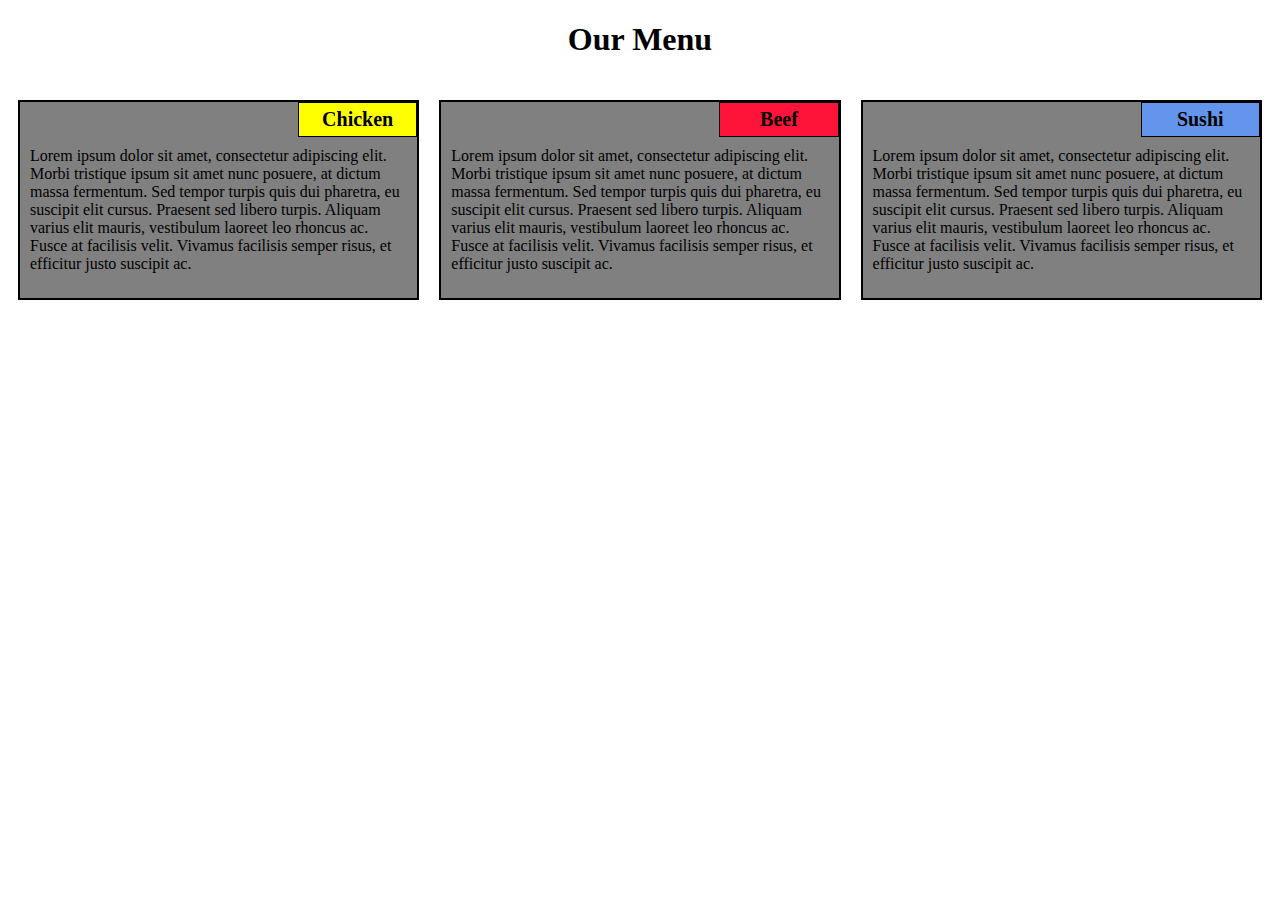
<file: Assignment-2/index.html>
<!DOCTYPE html>
<html>
<head>
	<meta charset="utf-8">

	<meta name="viewport" content="width=device-width, initial-scale=1">

	<title>Module 2 Solution</title>
</head>
<style>
	/* Base Styles */

* {
	box-sizing: border-box;
}

h1 {
	color: #000000;
	text-align: center;
}



p {
	padding: 10px;
	margin: 0;
}

.container {
	border: none;
	margin-left: auto;
	margin-right: auto;
	margin-top: 10px;
	margin-bottom: 10px;
	padding: 10px;
}

section {
	border:	2px solid black;
	background-color: grey;
	width: 100%;
	height: 200px;
	color: black;
	position: relative;
	overflow: auto;
}

#chicken {
	border: 1px solid black;
	text-align: center;
	width: 30%;
	margin-left: 70%;
	font-weight: bold;
	font-size: 125%;
	margin-bottom: 0;
	margin-top: 0;
	padding: 5px;
	background-color: #FFFF00;
}

#beef {
	border: 1px solid black;
	text-align: center;
	width: 30%;
	margin-left: 70%;
	font-weight: bold;
	font-size: 125%;
	margin-bottom: 0;
	margin-top: 0;
	padding: 5px;
	background-color: #FF1439;
}

#sushi {
	border: 1px solid black;
	text-align: center;
	width: 30%;
	margin-left: 70%;
	font-weight: bold;
	font-size: 125%;
	margin-bottom: 0;
	margin-top: 0;
	background-color: #6495ED;
	color: black;
	padding: 5px;
}

.row {
	width: 100%;
}

/* Desktop view */

@media (min-width: 992px) {
  .col-lg-1, .col-lg-2, .col-lg-3, .col-lg-4, .col-lg-5, .col-lg-6, .col-lg-7, .col-lg-8, .col-lg-9, .col-lg-10, .col-lg-11, .col-lg-12 {
    float: left;
  }

  .col-lg-1 {
    width: 8.33%;
  }
  .col-lg-2 {
    width: 16.66%;
  }
  .col-lg-3 {
    width: 25%;
  }
  .col-lg-4 {
    width: 33.33%;
  }
  .col-lg-5 {
    width: 41.66%;
  }
  .col-lg-6 {
    width: 50%;
  }
  .col-lg-7 {
    width: 58.33%;
  }
  .col-lg-8 {
    width: 66.66%;
  }
  .col-lg-9 {
    width: 74.99%;
  }
  .col-lg-10 {
    width: 83.33%;
  }
  .col-lg-11 {
    width: 91.66%;
  }
  .col-lg-12 {
    width: 100%;
  }

}

/* Tablet view */

@media (min-width: 768px) and (max-width: 991px) {
  .col-md-1, .col-md-2, .col-md-3, .col-md-4, .col-md-5, .col-md-6, .col-md-7, .col-md-8, .col-md-9, .col-md-10, .col-md-11, .col-md-12 {
    float: left;
  }

  .col-md-1 {
    width: 8.33%;
  }
  .col-md-2 {
    width: 16.66%;
  }
  .col-md-3 {
    width: 25%;
  }
  .col-md-4 {
    width: 33.33%;
  }
  .col-md-5 {
    width: 41.66%;
  }
  .col-md-6 {
    width: 50%;
  }
  .col-md-7 {
    width: 58.33%;
  }
  .col-md-8 {
    width: 66.66%;
  }
  .col-md-9 {
    width: 74.99%;
  }
  .col-md-10 {
    width: 83.33%;
  }
  .col-md-11 {
    width: 91.66%;
  }
  .col-md-12 {
    width: 100%;
  }
}

/* Mobile view */

@media (max-width: 768px) {
  .col-sm-1, .col-sm-2, .col-sm-3, .col-sm-4, .col-sm-5, .col-sm-6, .col-sm-7, .col-sm-8, .col-sm-9, .col-sm-10, .col-sm-11, .col-sm-12 {
 	float: left;
  }

  .col-sm-1 {
    width: 8.33%;
  }
  .col-sm-2 {
    width: 16.66%;
  }
  .col-sm-3 {
    width: 25%;
  }
  .col-sm-4 {
    width: 33.33%;
  }
  .col-sm-5 {
    width: 41.66%;
  }
  .col-sm-6 {
    width: 50%;
  }
  .col-sm-7 {
    width: 58.33%;
  }
  .col-sm-8 {
    width: 66.66%;
  }
  .col-sm-9 {
    width: 74.99%;
  }
  .col-sm-10 {
    width: 83.33%;
  }
  .col-sm-11 {
    width: 91.66%;
  }
  .col-sm-12 {
    width: 100%;
  }
}
</style>
<body>
	<h1>Our Menu</h1>
	<div class="row">
	<div class="container col-lg-4 col-md-6 col-sm-12">
		<section>
		<div id="chicken">
			Chicken
		</div>
		<p>
			Lorem ipsum dolor sit amet, consectetur adipiscing elit. Morbi tristique ipsum sit amet nunc posuere, at dictum massa fermentum. Sed tempor turpis quis dui pharetra, eu suscipit elit cursus. Praesent sed libero turpis. Aliquam varius elit mauris, vestibulum laoreet leo rhoncus ac. Fusce at facilisis velit. Vivamus facilisis semper risus, et efficitur justo suscipit ac. 
		</p>
		</section>
	</div>
	<div class="container col-lg-4 col-md-6 col-sm-12">
		<section>
		<div id="beef">
			Beef
		</div>
		<p>
			Lorem ipsum dolor sit amet, consectetur adipiscing elit. Morbi tristique ipsum sit amet nunc posuere, at dictum massa fermentum. Sed tempor turpis quis dui pharetra, eu suscipit elit cursus. Praesent sed libero turpis. Aliquam varius elit mauris, vestibulum laoreet leo rhoncus ac. Fusce at facilisis velit. Vivamus facilisis semper risus, et efficitur justo suscipit ac. 
		</p>
		</section>
	</div>
	<div class="container col-lg-4 col-md-12 col-sm-12">
		<section>
		<div id="sushi">
			Sushi
		</div>
		<p>
			Lorem ipsum dolor sit amet, consectetur adipiscing elit. Morbi tristique ipsum sit amet nunc posuere, at dictum massa fermentum. Sed tempor turpis quis dui pharetra, eu suscipit elit cursus. Praesent sed libero turpis. Aliquam varius elit mauris, vestibulum laoreet leo rhoncus ac. Fusce at facilisis velit. Vivamus facilisis semper risus, et efficitur justo suscipit ac. 
		</p>
		</section>
	</div>
	</div>
</body>
</html>
</file>
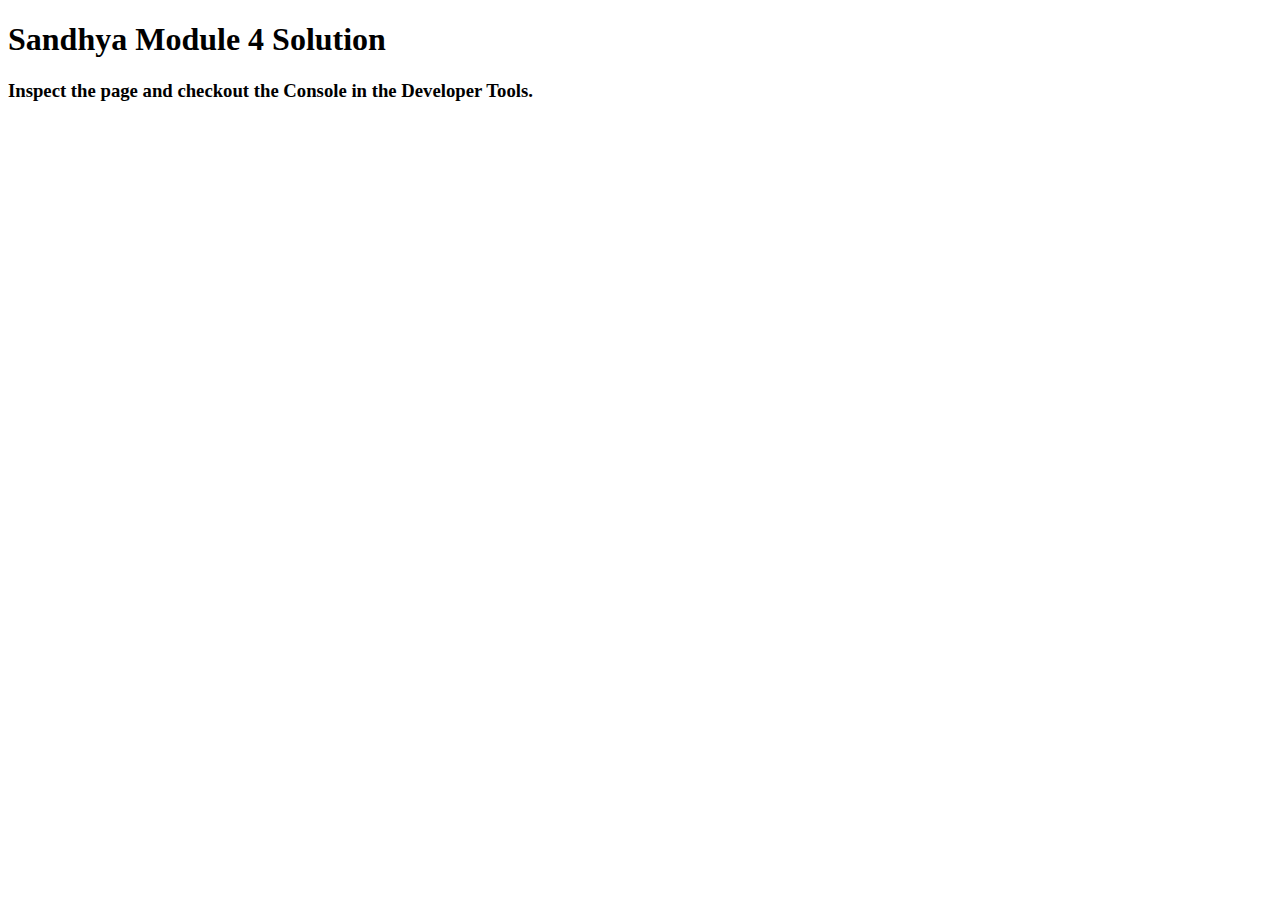
<file: Assignment-4/index.html>
<!DOCTYPE html>
<html>
<head>
  <meta charset="utf-8">
  <title>Module 4 Solution</title>
  <script>
    var names = []; // DO NOT REMOVE
  </script>
  <script src="SpeakHello.js"></script>
  <script src="SpeakGoodBye.js"></script>
  <script src="script.js"></script>
</head>
<body>
  <h1>Sandhya Module 4 Solution</h1>
  <h3>Inspect the page and checkout the Console in the Developer Tools.</h3>
</body>
</html>
</file>
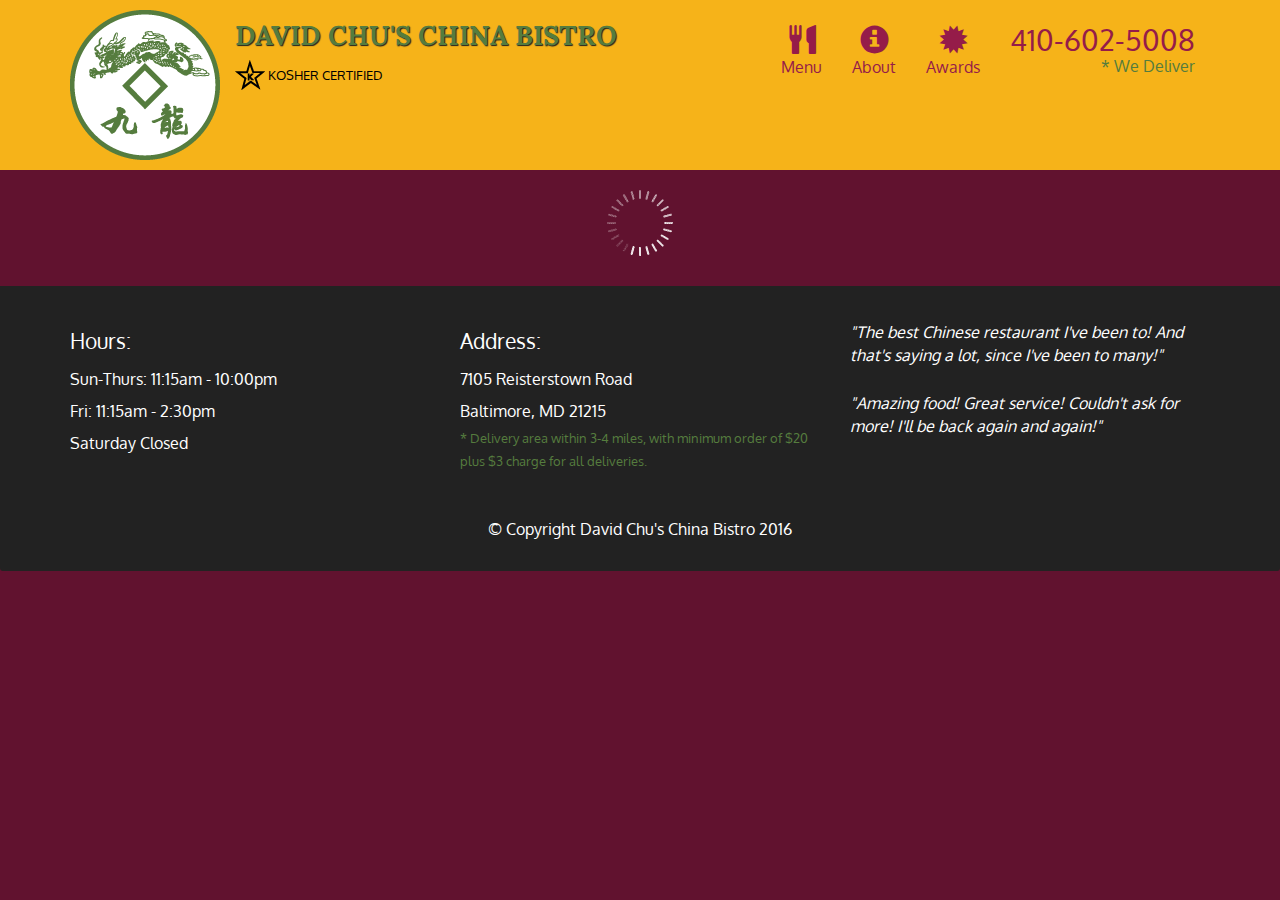
<file: Assignment-5/index.html>
<!doctype html>
<html lang="en">
  <head>
    <meta charset="utf-8">
    <meta http-equiv="X-UA-Compatible" content="IE=edge">
    <meta name="viewport" content="width=device-width, initial-scale=1">
    <title>David Chu's China Bistro</title>
    <link rel="stylesheet" href="css/bootstrap.min.css">
    <link rel="stylesheet" href="css/styles.css">
    <link href='https://fonts.googleapis.com/css?family=Oxygen:400,300,700' rel='stylesheet' type='text/css'>
    <link href='https://fonts.googleapis.com/css?family=Lora' rel='stylesheet' type='text/css'>
  </head>
<body>
  <header>
    <nav id="header-nav" class="navbar navbar-default">
      <div class="container">
        <div class="navbar-header">
          <a href="index.html" class="pull-left visible-md visible-lg">
            <div id="logo-img" alt="Logo image"></div>
          </a>

          <div class="navbar-brand">
            <a href="index.html"><h1>David Chu's China Bistro</h1></a>
            <p>
              <img src="images/star-k-logo.png" alt="Kosher certification">
              <span>Kosher Certified</span>
            </p>
          </div>

          <button id="navbarToggle" type="button" class="navbar-toggle collapsed" data-toggle="collapse" data-target="#collapsable-nav" aria-expanded="false">
            <span class="sr-only">Toggle navigation</span>
            <span class="icon-bar"></span>
            <span class="icon-bar"></span>
            <span class="icon-bar"></span>
          </button>
        </div>
        
        <div id="collapsable-nav" class="collapse navbar-collapse">
           <ul id="nav-list" class="nav navbar-nav navbar-right">
            <li id="navHomeButton" class="visible-xs active">
              <a href="index.html">
                <span class="glyphicon glyphicon-home"></span> Home</a>
            </li>
            <li id="navMenuButton">
              <a href="#" onclick="$dc.loadMenuCategories();">
                <span class="glyphicon glyphicon-cutlery"></span><br class="hidden-xs"> Menu</a>
            </li>
            <li>
              <a href="#">
                <span class="glyphicon glyphicon-info-sign"></span><br class="hidden-xs"> About</a>
            </li>
            <li>
              <a href="#">
                <span class="glyphicon glyphicon-certificate"></span><br class="hidden-xs"> Awards</a>
            </li>
            <li id="phone" class="hidden-xs">
              <a href="tel:410-602-5008">
                <span>410-602-5008</span></a><div>* We Deliver</div>
            </li>
          </ul><!-- #nav-list -->
        </div><!-- .collapse .navbar-collapse -->
      </div><!-- .container -->
    </nav><!-- #header-nav -->
  </header>

  <div id="call-btn" class="visible-xs">
    <a class="btn" href="tel:410-602-5008">
    <span class="glyphicon glyphicon-earphone"></span>
    410-602-5008
    </a>
  </div>
  <div id="xs-deliver" class="text-center visible-xs">* We Deliver</div>

  <div id="main-content" class="container"></div>

  <footer class="panel-footer">
    <div class="container">
      <div class="row">
        <section id="hours" class="col-sm-4">
          <span>Hours:</span><br>
          Sun-Thurs: 11:15am - 10:00pm<br>
          Fri: 11:15am - 2:30pm<br>
          Saturday Closed
          <hr class="visible-xs">
        </section>
        <section id="address" class="col-sm-4">
          <span>Address:</span><br>
          7105 Reisterstown Road<br>
          Baltimore, MD 21215
          <p>* Delivery area within 3-4 miles, with minimum order of $20 plus $3 charge for all deliveries.</p>
          <hr class="visible-xs">
        </section>
        <section id="testimonials" class="col-sm-4">
          <p>"The best Chinese restaurant I've been to! And that's saying a lot, since I've been to many!"</p>
          <p>"Amazing food! Great service! Couldn't ask for more! I'll be back again and again!"</p>
        </section>
      </div>
      <div class="text-center">&copy; Copyright David Chu's China Bistro 2016</div>
    </div>
  </footer>

  <!-- jQuery (Bootstrap JS plugins depend on it) -->
  <script src="js/jquery-2.1.4.min.js"></script>
  <script src="js/bootstrap.min.js"></script>
  <script src="js/ajax-utils.js"></script>
  <script src="js/script.js"></script>
</body>
</html>
</file>
<file: Assignment-5/css/styles.css>
body {
  font-size: 16px;
  color: #fff;
  background-color: #61122f;
  font-family: 'Oxygen', sans-serif;
}

/** HEADER **/
#header-nav {
  background-color: #f6b319;
  border-radius: 0;
  border: 0;
}

#logo-img {
  background: url('../images/restaurant-logo_large.png') no-repeat;
  width: 150px;
  height: 150px;
  margin: 10px 15px 10px 0;
}

.navbar-brand {
  padding-top: 25px;
}
.navbar-brand h1 { /* Restaurant name */
  font-family: 'Lora', serif;
  color: #557c3e;
  font-size: 1.5em;
  text-transform: uppercase;
  font-weight: bold;
  text-shadow: 1px 1px 1px #222;
  margin-top: 0;
  margin-bottom: 0;
  line-height: .75;
}
.navbar-brand a:hover, .navbar-brand a:focus {
  text-decoration: none;
}
.navbar-brand p { /* Kosher cert */
  color: #000;
  text-transform: uppercase;
  font-size: .7em;
  margin-top: 15px;
}
.navbar-brand p span { /* Star-K */
  vertical-align: middle;
}

#nav-list {
  margin-top: 10px;
}
#nav-list a {
  color: #951C49;
  text-align: center;
}
#nav-list a:hover {
  background: #E7E7E7;
}
#nav-list a span {
  font-size: 1.8em;
}

#phone {
  margin-top: 5px;
}
#phone a { /* Phone number */
  text-align: right;
  padding-bottom: 0;
}
#phone div { /* We Deliver */
  color: #557c3e;
  text-align: right;
  padding-right: 15px;
}

.navbar-header button.navbar-toggle, .navbar-header .icon-bar {
  border: 1px solid #61122f;
}
.navbar-header button.navbar-toggle {
  clear: both;
  margin-top: -30px;
}
/* END HEADER */

/* FOOTER */
.panel-footer {
  margin-top: 30px;
  padding-top: 35px;
  padding-bottom: 30px;
  background-color: #222;
  border-top: 0;
}
.panel-footer div.row {
  margin-bottom: 35px;
}
#hours, #address {
  line-height: 2;
}
#hours > span, #address > span {
  font-size: 1.3em;
}
#address p {
  color: #557c3e;
  font-size: .8em;
  line-height: 1.8;
}
#testimonials {
  font-style: italic;
}
#testimonials p:nth-child(2) {
  margin-top: 25px;
}
/* END FOOTER */



/* HOME PAGE */
.container .jumbotron {
  box-shadow: 0 0 50px #3F0C1F;
  border: 2px solid #3F0C1F;
}

#menu-tile, #specials-tile, #map-tile {
  height: 250px;
  width: 100%;
  margin-bottom: 15px;
  position: relative;
  border: 2px solid #3F0C1F;
  overflow: hidden;
}
#menu-tile:hover, #specials-tile:hover, #map-tile:hover {
  box-shadow: 0 1px 5px 1px #cccccc;
}
#menu-tile {
  background: url('../images/menu-tile.jpg') no-repeat;
  background-position: center;
}
#specials-tile {
  background: url('../images/specials-tile.jpg') no-repeat;
  background-position: center;
}
#menu-tile span, #specials-tile span, #map-tile span {
  position: absolute;
  bottom: 0;
  right: 0;
  width: 100%;
  text-align: center;
  font-size: 1.6em;
  text-transform: uppercase;
  background-color: #000;
  color: #fff;
  opacity: .8;
}
/* END HOME PAGE */

/* MENU CATEGORIES PAGE */
.category-tile { 
  position: relative;
  border: 2px solid #3F0C1F;
  overflow: hidden;
  width: 200px;
  height: 200px;
  margin: 0 auto 15px;
}
.category-tile span {
  position: absolute;
  bottom: 0;
  right: 0;
  width: 100%;
  text-align: center;
  font-size: 1.2em;
  text-transform: uppercase;
  background-color: #000;
  color: #fff;
  opacity: .8;
}
.category-tile:hover {
  box-shadow: 0 1px 5px 1px #cccccc;
}

#menu-categories-title + div {
  margin-bottom: 50px;
}
/* END MENU CATEGORIES PAGE */

/* SINGLE CATEGORY PAGE */
.menu-item-tile {
  margin-bottom: 25px;
}
.menu-item-tile hr {
  width: 80%;
}
.menu-item-tile .menu-item-price {
  font-size: 1.1em;
  text-align: right;
  margin-top: -15px;
  margin-right: -15px;
}
.menu-item-tile .menu-item-price span {
  font-size: .6em;
}
.menu-item-photo {
  position: relative;
  border: 2px solid #3F0C1F; 
  overflow: hidden;
  padding: 0;
  margin-right: -15px;
  margin-left: auto;
  margin-bottom: 20px;
  max-width: 250px;
}
.menu-item-photo div {
  position: absolute;
  bottom: 0;
  right: 0;
  width: 80px;
  background-color: #557c3e;
  text-align: center;
}
.menu-item-description {
  padding-right: 30px;
}
h3.menu-item-title {
  margin: 0 0 10px;
}
.menu-item-details {
  font-size: .9em;
  font-style: italic;
}
/* END SINGLE CATEGORY PAGE */


/********** Large devices only **********/
@media (min-width: 1200px) {
  .container .jumbotron {
    background: url('../images/jumbotron_1200.jpg') no-repeat;
    height: 675px;
  }
}

/********** Medium devices only **********/
@media (min-width: 992px) and (max-width: 1199px) {
  /* Header */
  #logo-img {
    background: url('../images/restaurant-logo_medium.png') no-repeat;
    width: 100px;
    height: 100px;
    margin: 5px 5px 5px 0;
  }
  /* End Header */

  /* Home Page */
  .container .jumbotron {
    background: url('../images/jumbotron_992.jpg') no-repeat;
    height: 558px;
  }
  /* End Home Page */
}

/********** Small devices only **********/
@media (min-width: 768px) and (max-width: 991px) {
  /* Home Page */
  .container .jumbotron {
    background: url('../images/jumbotron_768.jpg') no-repeat;
    height: 432px;
  }
  /* End Home Page */
}

/********** Extra small devices only **********/
@media (max-width: 767px) {
  /* Header */
  .navbar-brand {
    padding-top: 10px;
    height: 80px;
  }
  .navbar-brand h1 { /* Restaurant name */
    padding-top: 10px;
    font-size: 5vw; /* 1vw = 1% of viewport width */
  }
  .navbar-brand p { /* Kosher cert */
    font-size: .6em;
    margin-top: 12px;
  }
  .navbar-brand p img { /* Star-K */
    height: 20px;
  }

  #collapsable-nav a { /* Collapsed nav menu text */
    font-size: 1.2em;
  }
  #collapsable-nav a span { /* Collapsed nav menu glyph */
    font-size: 1em;
    margin-right: 5px;
  }

  #call-btn > a {
    font-size: 1.5em;
    display: block;
    margin: 0 20px;
    padding: 10px;
    border: 2px solid #fff;
    background-color: #f6b319;
    color: #951c49;
  }
  #xs-deliver {
    margin-top: 5px;
    font-size: .7em;
    letter-spacing: .1em;
    text-transform: uppercase;
  }
  /* End Header */

  /* Footer */
  .panel-footer section {
    margin-bottom: 30px;
    text-align: center;
  }
  .panel-footer section:nth-child(3) {
    margin-bottom: 0; /* margin already exists on the whole row */
  }
  .panel-footer section hr {
    width: 50%;
  }
  /* End Footer */

  /* Home Page */
  .container .jumbotron {
    margin-top: 30px;
    padding: 0;
  }
  #menu-tile, #specials-tile {
    width: 360px;
    margin: 0 auto 15px;
  }

  .menu-item-photo {
    margin-right: auto;
  }
  .menu-item-tile .menu-item-price {
    text-align: center;
  }
  .menu-item-description {
    text-align: center;;
  }
}


/********** Super extra small devices Only :-) (e.g., iPhone 4) **********/
@media (max-width: 479px) {
  /* Header */
  .navbar-brand h1 { /* Restaurant name */
    padding-top: 5px;
    font-size: 6vw;
  }
  /* End Header */
  
  /* Home page */
  #menu-tile, #specials-tile {
    width: 280px;
    margin: 0 auto 15px;
  }

  .col-xxs-12 {
    position: relative;
    min-height: 1px;
    padding-right: 15px;
    padding-left: 15px;
    float: left;
    width: 100%;
  }
}
</file>
